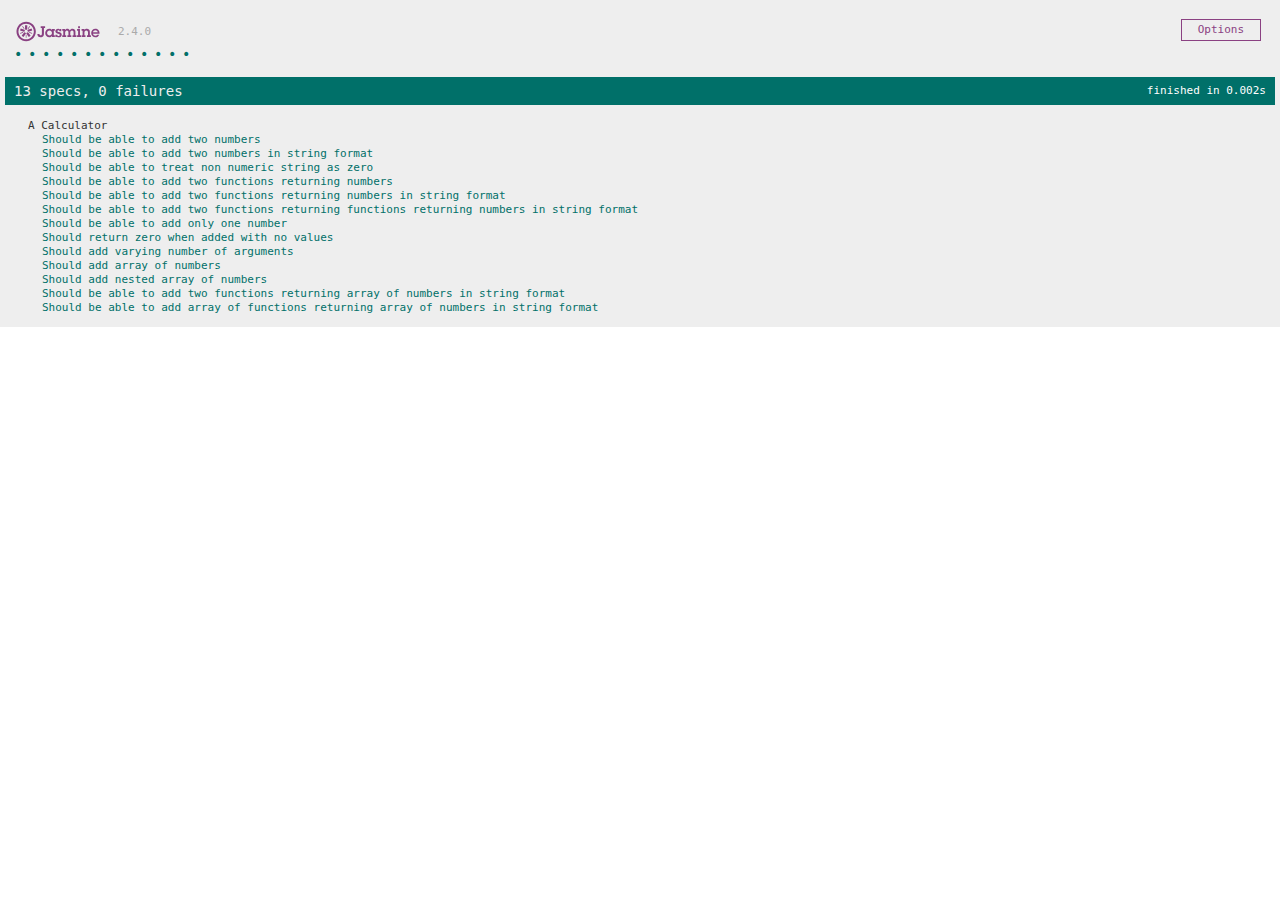
<file: Day-01/01-Language/SpecRunner.html>
<!DOCTYPE html>
<html>
<head>
  <meta charset="utf-8">
  <title>Jasmine Spec Runner v2.4.0</title>

  <link rel="shortcut icon" type="image/png" href="lib/jasmine-2.4.0/jasmine_favicon.png">
  <link rel="stylesheet" href="lib/jasmine-2.4.0/jasmine.css">

  <script src="lib/jasmine-2.4.0/jasmine.js"></script>
  <script src="lib/jasmine-2.4.0/jasmine-html.js"></script>
  <script src="lib/jasmine-2.4.0/boot.js"></script>

  <!-- include source files here... -->
  <script src="src/calculator.js"></script>
 

  <!-- include spec files here... -->
  <script src="spec/calculatorSpec.js"></script>

</head>

<body>
</body>
</html>
</file>
<file: Day-01/01-Language/lib/jasmine-2.4.0/jasmine.css>
body { overflow-y: scroll; }

.jasmine_html-reporter { background-color: #eee; padding: 5px; margin: -8px; font-size: 11px; font-family: Monaco, "Lucida Console", monospace; line-height: 14px; color: #333; }
.jasmine_html-reporter a { text-decoration: none; }
.jasmine_html-reporter a:hover { text-decoration: underline; }
.jasmine_html-reporter p, .jasmine_html-reporter h1, .jasmine_html-reporter h2, .jasmine_html-reporter h3, .jasmine_html-reporter h4, .jasmine_html-reporter h5, .jasmine_html-reporter h6 { margin: 0; line-height: 14px; }
.jasmine_html-reporter .jasmine-banner, .jasmine_html-reporter .jasmine-symbol-summary, .jasmine_html-reporter .jasmine-summary, .jasmine_html-reporter .jasmine-result-message, .jasmine_html-reporter .jasmine-spec .jasmine-description, .jasmine_html-reporter .jasmine-spec-detail .jasmine-description, .jasmine_html-reporter .jasmine-alert .jasmine-bar, .jasmine_html-reporter .jasmine-stack-trace { padding-left: 9px; padding-right: 9px; }
.jasmine_html-reporter .jasmine-banner { position: relative; }
.jasmine_html-reporter .jasmine-banner .jasmine-title { background: url('[data-uri]') no-repeat; background: url('[data-uri]') no-repeat, none; -moz-background-size: 100%; -o-background-size: 100%; -webkit-background-size: 100%; background-size: 100%; display: block; float: left; width: 90px; height: 25px; }
.jasmine_html-reporter .jasmine-banner .jasmine-version { margin-left: 14px; position: relative; top: 6px; }
.jasmine_html-reporter #jasmine_content { position: fixed; right: 100%; }
.jasmine_html-reporter .jasmine-version { color: #aaa; }
.jasmine_html-reporter .jasmine-banner { margin-top: 14px; }
.jasmine_html-reporter .jasmine-duration { color: #fff; float: right; line-height: 28px; padding-right: 9px; }
.jasmine_html-reporter .jasmine-symbol-summary { overflow: hidden; *zoom: 1; margin: 14px 0; }
.jasmine_html-reporter .jasmine-symbol-summary li { display: inline-block; height: 10px; width: 14px; font-size: 16px; }
.jasmine_html-reporter .jasmine-symbol-summary li.jasmine-passed { font-size: 14px; }
.jasmine_html-reporter .jasmine-symbol-summary li.jasmine-passed:before { color: #007069; content: "\02022"; }
.jasmine_html-reporter .jasmine-symbol-summary li.jasmine-failed { line-height: 9px; }
.jasmine_html-reporter .jasmine-symbol-summary li.jasmine-failed:before { color: #ca3a11; content: "\d7"; font-weight: bold; margin-left: -1px; }
.jasmine_html-reporter .jasmine-symbol-summary li.jasmine-disabled { font-size: 14px; }
.jasmine_html-reporter .jasmine-symbol-summary li.jasmine-disabled:before { color: #bababa; content: "\02022"; }
.jasmine_html-reporter .jasmine-symbol-summary li.jasmine-pending { line-height: 17px; }
.jasmine_html-reporter .jasmine-symbol-summary li.jasmine-pending:before { color: #ba9d37; content: "*"; }
.jasmine_html-reporter .jasmine-symbol-summary li.jasmine-empty { font-size: 14px; }
.jasmine_html-reporter .jasmine-symbol-summary li.jasmine-empty:before { color: #ba9d37; content: "\02022"; }
.jasmine_html-reporter .jasmine-run-options { float: right; margin-right: 5px; border: 1px solid #8a4182; color: #8a4182; position: relative; line-height: 20px; }
.jasmine_html-reporter .jasmine-run-options .jasmine-trigger { cursor: pointer; padding: 8px 16px; }
.jasmine_html-reporter .jasmine-run-options .jasmine-payload { position: absolute; display: none; right: -1px; border: 1px solid #8a4182; background-color: #eee; white-space: nowrap; padding: 4px 8px; }
.jasmine_html-reporter .jasmine-run-options .jasmine-payload.jasmine-open { display: block; }
.jasmine_html-reporter .jasmine-bar { line-height: 28px; font-size: 14px; display: block; color: #eee; }
.jasmine_html-reporter .jasmine-bar.jasmine-failed { background-color: #ca3a11; }
.jasmine_html-reporter .jasmine-bar.jasmine-passed { background-color: #007069; }
.jasmine_html-reporter .jasmine-bar.jasmine-skipped { background-color: #bababa; }
.jasmine_html-reporter .jasmine-bar.jasmine-errored { background-color: #ca3a11; }
.jasmine_html-reporter .jasmine-bar.jasmine-menu { background-color: #fff; color: #aaa; }
.jasmine_html-reporter .jasmine-bar.jasmine-menu a { color: #333; }
.jasmine_html-reporter .jasmine-bar a { color: white; }
.jasmine_html-reporter.jasmine-spec-list .jasmine-bar.jasmine-menu.jasmine-failure-list, .jasmine_html-reporter.jasmine-spec-list .jasmine-results .jasmine-failures { display: none; }
.jasmine_html-reporter.jasmine-failure-list .jasmine-bar.jasmine-menu.jasmine-spec-list, .jasmine_html-reporter.jasmine-failure-list .jasmine-summary { display: none; }
.jasmine_html-reporter .jasmine-results { margin-top: 14px; }
.jasmine_html-reporter .jasmine-summary { margin-top: 14px; }
.jasmine_html-reporter .jasmine-summary ul { list-style-type: none; margin-left: 14px; padding-top: 0; padding-left: 0; }
.jasmine_html-reporter .jasmine-summary ul.jasmine-suite { margin-top: 7px; margin-bottom: 7px; }
.jasmine_html-reporter .jasmine-summary li.jasmine-passed a { color: #007069; }
.jasmine_html-reporter .jasmine-summary li.jasmine-failed a { color: #ca3a11; }
.jasmine_html-reporter .jasmine-summary li.jasmine-empty a { color: #ba9d37; }
.jasmine_html-reporter .jasmine-summary li.jasmine-pending a { color: #ba9d37; }
.jasmine_html-reporter .jasmine-summary li.jasmine-disabled a { color: #bababa; }
.jasmine_html-reporter .jasmine-description + .jasmine-suite { margin-top: 0; }
.jasmine_html-reporter .jasmine-suite { margin-top: 14px; }
.jasmine_html-reporter .jasmine-suite a { color: #333; }
.jasmine_html-reporter .jasmine-failures .jasmine-spec-detail { margin-bottom: 28px; }
.jasmine_html-reporter .jasmine-failures .jasmine-spec-detail .jasmine-description { background-color: #ca3a11; }
.jasmine_html-reporter .jasmine-failures .jasmine-spec-detail .jasmine-description a { color: white; }
.jasmine_html-reporter .jasmine-result-message { padding-top: 14px; color: #333; white-space: pre; }
.jasmine_html-reporter .jasmine-result-message span.jasmine-result { display: block; }
.jasmine_html-reporter .jasmine-stack-trace { margin: 5px 0 0 0; max-height: 224px; overflow: auto; line-height: 18px; color: #666; border: 1px solid #ddd; background: white; white-space: pre; }
</file>
